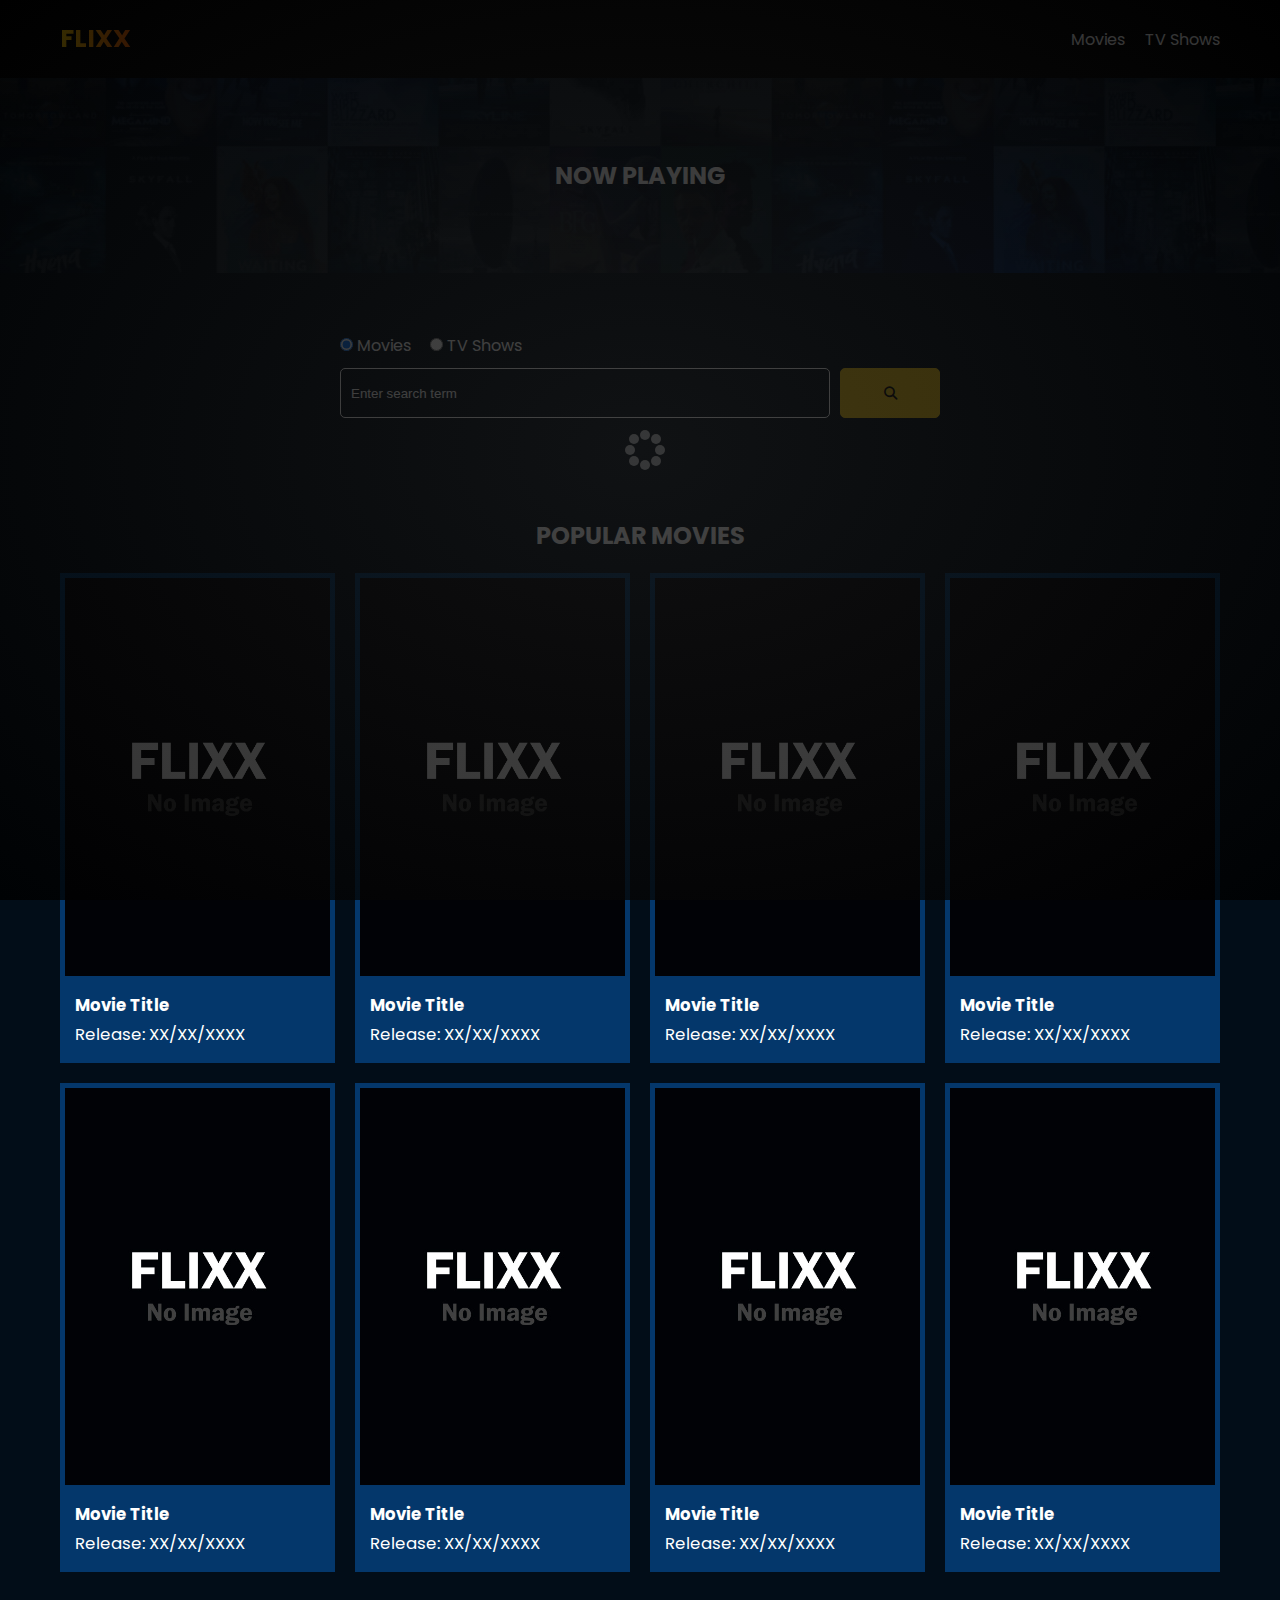
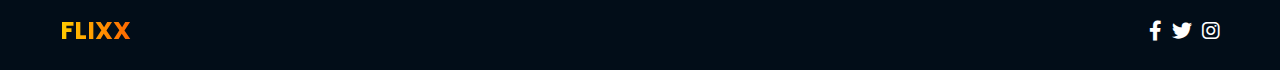
<file: index.html>
<!DOCTYPE html>
<html lang="en">
  <head>
    <meta charset="UTF-8" />
    <meta http-equiv="X-UA-Compatible" content="IE=edge" />
    <meta name="viewport" content="width=device-width, initial-scale=1.0" />
    <link rel="preconnect" href="https://fonts.googleapis.com" />
    <link rel="preconnect" href="https://fonts.gstatic.com" crossorigin />
    <link
      href="https://fonts.googleapis.com/css2?family=Poppins:wght@300;400;700&display=swap"
      rel="stylesheet"
    />
    <link rel="stylesheet" href="lib/swiper.css" />
    <link rel="stylesheet" href="lib/fontawesome.css" />
    <link rel="stylesheet" href="css/style.css" />
    <link rel="stylesheet" href="css/spinner.css" />
    <script src="lib/swiper.js"></script>
    <script src="js/script.js" defer></script>
    <title>Flixx</title>
  </head>
  <body>
    <header class="main-header">
      <div class="container">
        <div class="logo"><a href="/">FLIXX</a></div>
        <nav>
          <ul>
            <li>
              <a class="nav-link" href="/">Movies</a>
            </li>
            <li>
              <a class="nav-link" href="/shows.html">TV Shows</a>
            </li>
          </ul>
        </nav>
      </div>
    </header>

    <!-- Now Playing Section -->
    <section class="now-playing">
      <h2>Now Playing</h2>
      <div class="swiper">
        <div class="swiper-wrapper">
          <!-- <div class="swiper-slide">
            <a href="movie-details.html?id=1">
              <img src="./images/no-image.jpg" alt="Movie Title" />
            </a>
            <h4 class="swiper-rating">
              <i class="fas fa-star text-secondary"></i> 8 / 10
            </h4>
          </div> -->
        </div>
      </div>
    </section>

    <!-- Search Movies -->
    <section class="search">
      <div class="container">
        <div id="alert"></div>
        <form action="/search.html" class="search-form">
          <!-- movies and shows radio box -->
          <div class="search-radio">
            <input type="radio" id="movie" name="type" value="movie" checked />
            <label for="movies">Movies</label>
            <input type="radio" id="tv" name="type" value="tv" />
            <label for="shows">TV Shows</label>
          </div>
          <div class="search-flex">
            <input
              type="text"
              name="search-term"
              id="search-term"
              placeholder="Enter search term"
            />
            <button class="btn" type="submit">
              <i class="fas fa-search"></i>
            </button>
          </div>
        </form>
      </div>
    </section>

    <!-- Popular Movies -->
    <section class="container">
      <h2>Popular Movies</h2>
      <div id="popular-movies" class="grid">
        <div class="card">
          <a href="movie-details.html?id=1">
            <img
              src="images/no-image.jpg"
              class="card-img-top"
              alt="Movie Title"
            />
          </a>
          <div class="card-body">
            <h5 class="card-title">Movie Title</h5>
            <p class="card-text">
              <small class="text-muted">Release: XX/XX/XXXX</small>
            </p>
          </div>
        </div>
        <div class="card">
          <a href="movie-details.html?id=1">
            <img
              src="images/no-image.jpg"
              class="card-img-top"
              alt="Movie Title"
            />
          </a>
          <div class="card-body">
            <h5 class="card-title">Movie Title</h5>
            <p class="card-text">
              <small class="text-muted">Release: XX/XX/XXXX</small>
            </p>
          </div>
        </div>
        <div class="card">
          <a href="movie-details.html?id=1">
            <img
              src="images/no-image.jpg"
              class="card-img-top"
              alt="Movie Title"
            />
          </a>
          <div class="card-body">
            <h5 class="card-title">Movie Title</h5>
            <p class="card-text">
              <small class="text-muted">Release: XX/XX/XXXX</small>
            </p>
          </div>
        </div>
        <div class="card">
          <a href="movie-details.html?id=1">
            <img
              src="images/no-image.jpg"
              class="card-img-top"
              alt="Movie Title"
            />
          </a>
          <div class="card-body">
            <h5 class="card-title">Movie Title</h5>
            <p class="card-text">
              <small class="text-muted">Release: XX/XX/XXXX</small>
            </p>
          </div>
        </div>
        <div class="card">
          <a href="movie-details.html?id=1">
            <img
              src="images/no-image.jpg"
              class="card-img-top"
              alt="Movie Title"
            />
          </a>
          <div class="card-body">
            <h5 class="card-title">Movie Title</h5>
            <p class="card-text">
              <small class="text-muted">Release: XX/XX/XXXX</small>
            </p>
          </div>
        </div>
        <div class="card">
          <a href="movie-details.html?id=1">
            <img
              src="images/no-image.jpg"
              class="card-img-top"
              alt="Movie Title"
            />
          </a>
          <div class="card-body">
            <h5 class="card-title">Movie Title</h5>
            <p class="card-text">
              <small class="text-muted">Release: XX/XX/XXXX</small>
            </p>
          </div>
        </div>
        <div class="card">
          <a href="movie-details.html?id=1">
            <img
              src="images/no-image.jpg"
              class="card-img-top"
              alt="Movie Title"
            />
          </a>
          <div class="card-body">
            <h5 class="card-title">Movie Title</h5>
            <p class="card-text">
              <small class="text-muted">Release: XX/XX/XXXX</small>
            </p>
          </div>
        </div>
        <div class="card">
          <a href="movie-details.html?id=1">
            <img
              src="images/no-image.jpg"
              class="card-img-top"
              alt="Movie Title"
            />
          </a>
          <div class="card-body">
            <h5 class="card-title">Movie Title</h5>
            <p class="card-text">
              <small class="text-muted">Release: XX/XX/XXXX</small>
            </p>
          </div>
        </div>
      </div>
    </section>

    <!-- Footer -->
    <footer class="main-footer">
      <div class="container">
        <div class="logo"><span>FLIXX</span></div>
        <div class="social-links">
          <a href="https://www.facebook.com" target="_blank"
            ><i class="fab fa-facebook-f"></i
          ></a>
          <a href="https://www.twitter.com" target="_blank"
            ><i class="fab fa-twitter"></i
          ></a>
          <a href="https://www.instagram.com" target="_blank"
            ><i class="fab fa-instagram"></i
          ></a>
        </div>
      </div>
    </footer>

    <div class="spinner"></div>
  </body>
</html>
</file>
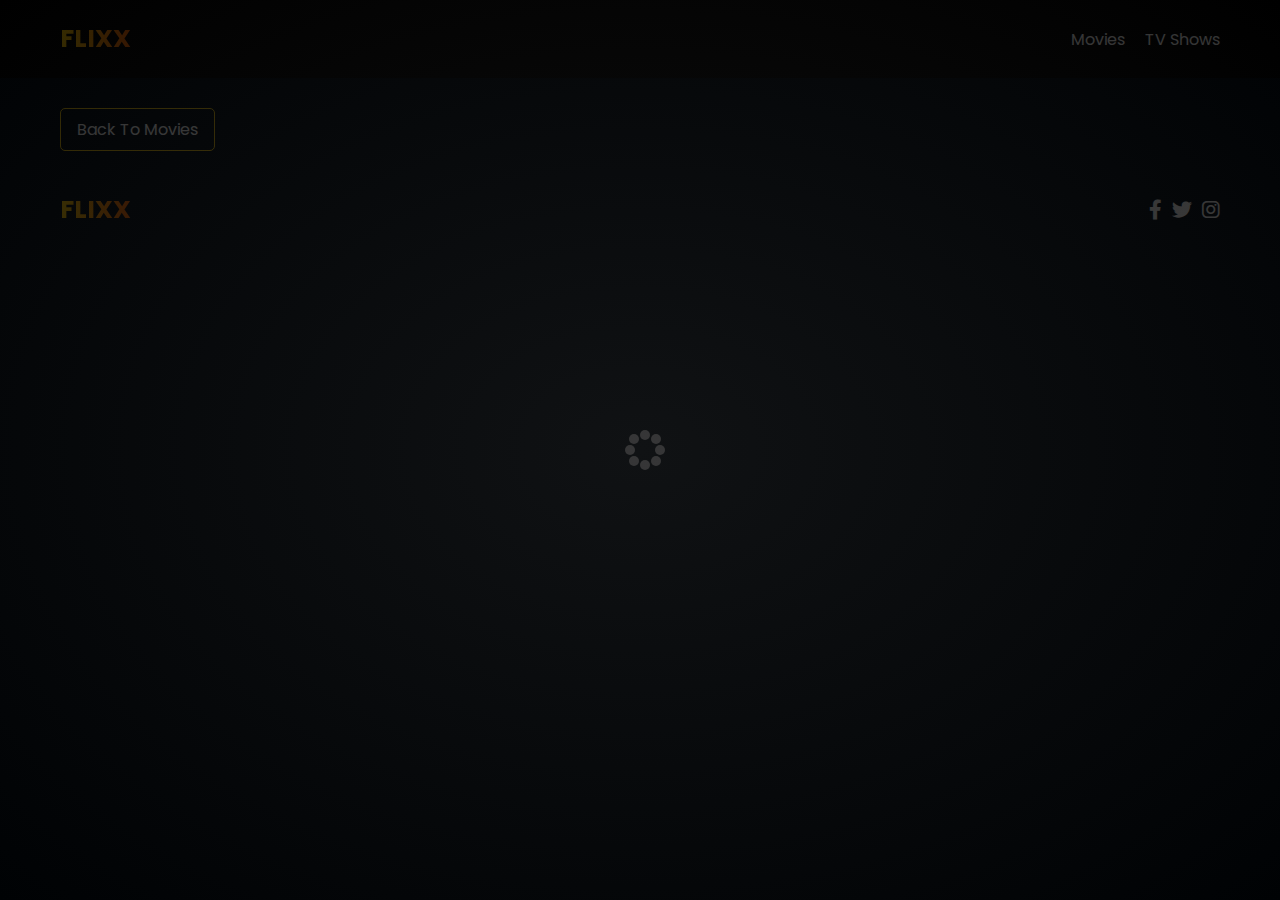
<file: movie-details.html>
<!DOCTYPE html>
<html lang="en">
  <head>
    <meta charset="UTF-8" />
    <meta http-equiv="X-UA-Compatible" content="IE=edge" />
    <meta name="viewport" content="width=device-width, initial-scale=1.0" />
    <link rel="preconnect" href="https://fonts.googleapis.com" />
    <link rel="preconnect" href="https://fonts.gstatic.com" crossorigin />
    <link
      href="https://fonts.googleapis.com/css2?family=Poppins:wght@300;400;700&display=swap"
      rel="stylesheet"
    />
    <link rel="stylesheet" href="lib/fontawesome.css" />
    <link rel="stylesheet" href="css/style.css" />
    <link rel="stylesheet" href="css/spinner.css" />
    <script src="js/script.js" defer></script>
    <title>Flixx | Movie Details</title>
  </head>
  <body>
    <header class="main-header">
      <div class="container">
        <div class="logo"><a href="/">FLIXX</a></div>
        <nav>
          <ul>
            <li>
              <a class="nav-link" href="/">Movies</a>
            </li>
            <li>
              <a class="nav-link" href="/shows.html">TV Shows</a>
            </li>
          </ul>
        </nav>
      </div>
    </header>

    <!-- Movie Details -->
    <section class="container">
      <div class="back">
        <a class="btn" href="index.html">Back To Movies</a>
      </div>
      <!-- Movie Details Output -->
      <div id="movie-details">
        <!-- <div class="details-top">
          <div>
            <img
              src="images/no-image.jpg"
              class="card-img-top"
              alt="Movie Title"
            />
          </div>
          <div>
            <h2>Movie Title</h2>
            <p>
              <i class="fas fa-star text-primary"></i>
              8 / 10
            </p>
            <p class="text-muted">Release Date: XX/XX/XXXX</p>
            <p>
              Lorem ipsum dolor sit amet consectetur adipisicing elit. Maiores
              atque molestiae error debitis provident dolore hic odit, impedit
              sint, voluptatum consectetur assumenda expedita perferendis
              obcaecati veritatis voluptatibus. Voluptatum repellat suscipit,
              quae molestiae cupiditate modi libero dolorem commodi obcaecati!
              Ratione quia corporis recusandae delectus perspiciatis consequatur
              ipsam. Cumque omnis ad recusandae.
            </p>
            <h5>Genres</h5>
            <ul class="list-group">
              <li>Genre 1</li>
              <li>Genre 2</li>
              <li>Genre 3</li>
            </ul>
            <a href="#" target="_blank" class="btn">Visit Movie Homepage</a>
          </div>
        </div>
        <div class="details-bottom">
          <h2>Movie Info</h2>
          <ul>
            <li><span class="text-secondary">Budget:</span> $1,000,000</li>
            <li><span class="text-secondary">Revenue:</span> $2,000,000</li>
            <li><span class="text-secondary">Runtime:</span> 90 minutes</li>
            <li><span class="text-secondary">Status:</span> Released</li>
          </ul>
          <h4>Production Companies</h4>
          <div class="list-group">Company 1, Company 2, Company 3</div>
        </div> -->
      </div>
    </section>

    <!-- Footer -->
    <footer class="main-footer">
      <div class="container">
        <div class="logo"><span>FLIXX</span></div>
        <div class="social-links">
          <a href="https://www.facebook.com" target="_blank"
            ><i class="fab fa-facebook-f"></i
          ></a>
          <a href="https://www.twitter.com" target="_blank"
            ><i class="fab fa-twitter"></i
          ></a>
          <a href="https://www.instagram.com" target="_blank"
            ><i class="fab fa-instagram"></i
          ></a>
        </div>
      </div>
    </footer>

    <div class="spinner"></div>
  </body>
</html>
</file>
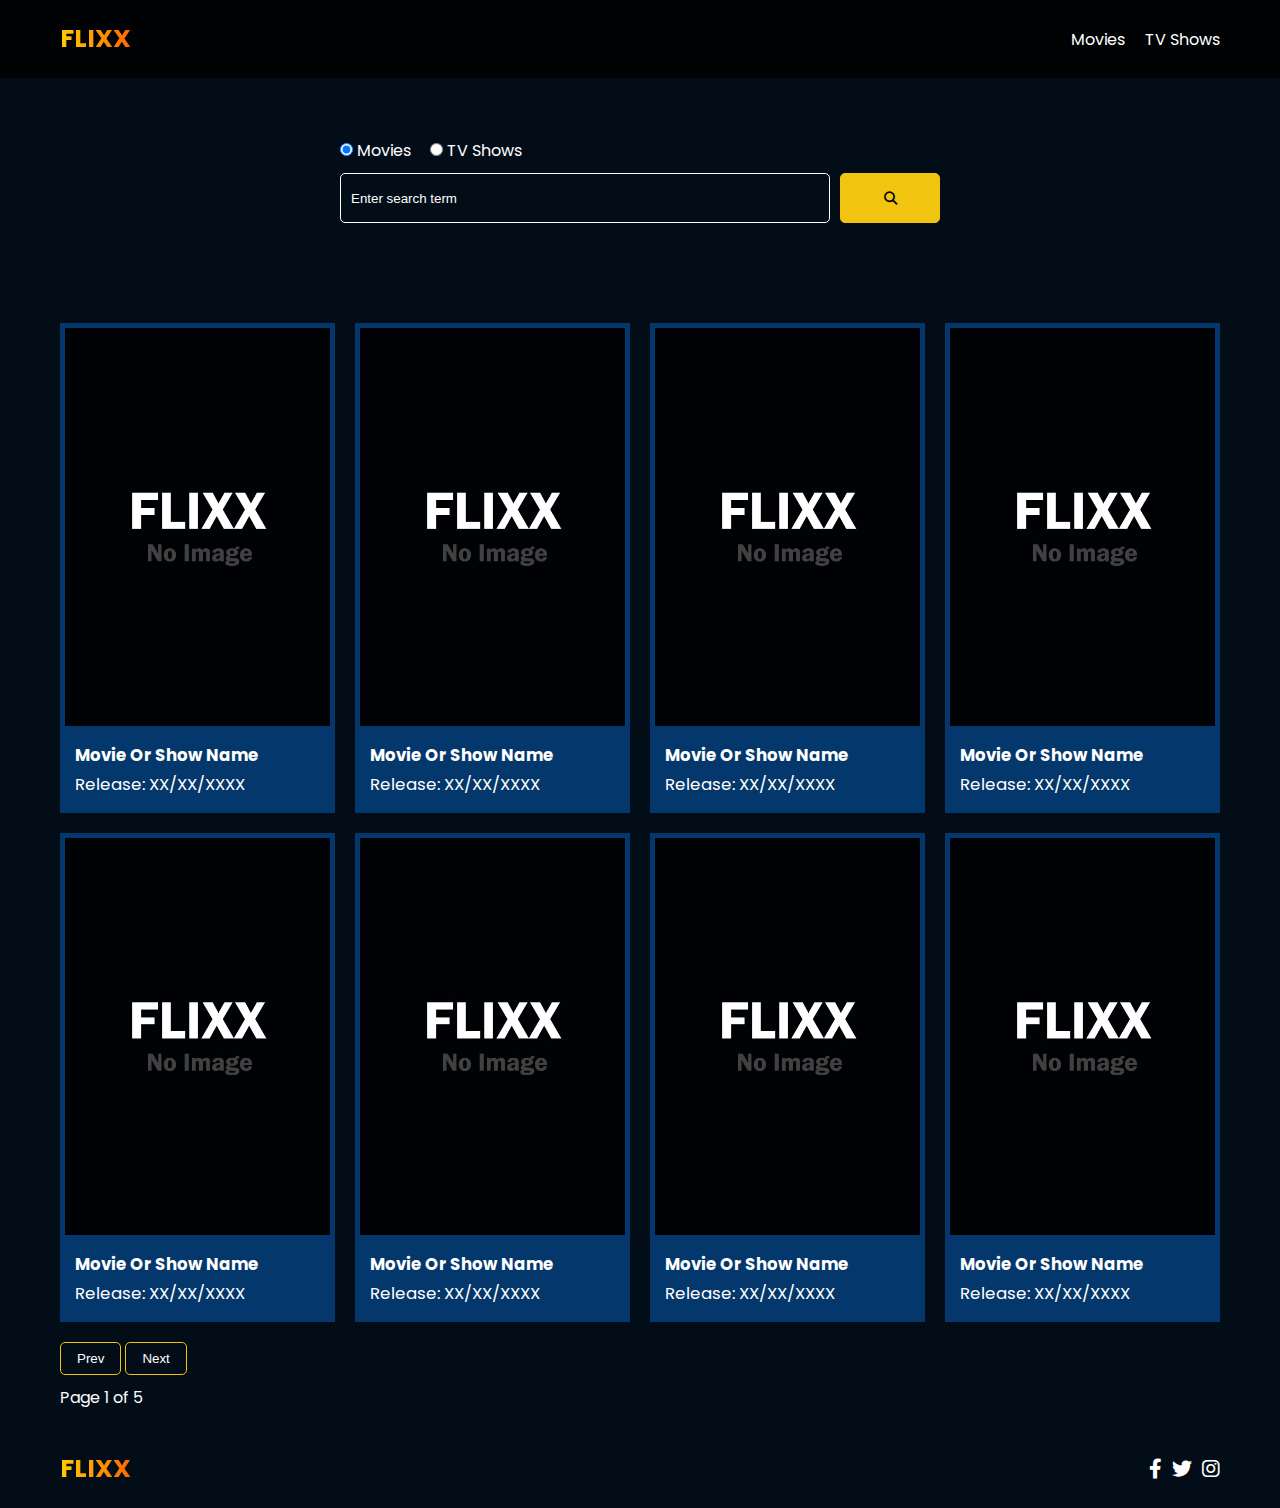
<file: search.html>
<!DOCTYPE html>
<html lang="en">
  <head>
    <meta charset="UTF-8" />
    <meta http-equiv="X-UA-Compatible" content="IE=edge" />
    <meta name="viewport" content="width=device-width, initial-scale=1.0" />
    <link rel="preconnect" href="https://fonts.googleapis.com" />
    <link rel="preconnect" href="https://fonts.gstatic.com" crossorigin />
    <link
      href="https://fonts.googleapis.com/css2?family=Poppins:wght@300;400;700&display=swap"
      rel="stylesheet"
    />
    <link rel="stylesheet" href="lib/fontawesome.css" />
    <link rel="stylesheet" href="css/style.css" />
    <link rel="stylesheet" href="css/spinner.css" />
    <script src="js/script.js" defer></script>
    <title>Flixx | Search Movies & Shows</title>
  </head>
  <body>
    <header class="main-header">
      <div class="container">
        <div class="logo"><a href="/">FLIXX</a></div>
        <nav>
          <ul>
            <li>
              <a class="nav-link" href="/">Movies</a>
            </li>
            <li>
              <a class="nav-link" href="/shows.html">TV Shows</a>
            </li>
          </ul>
        </nav>
      </div>
    </header>

    <!-- Search Movies -->
    <section class="search">
      <div class="container">
        <div id="alert"></div>
        <form action="/search.html" class="search-form">
          <div class="search-radio">
            <input type="radio" id="movie" name="type" value="movie" checked />
            <label for="movies">Movies</label>
            <input type="radio" id="tv" name="type" value="tv" />
            <label for="shows">TV Shows</label>
          </div>
          <div class="search-flex">
            <input
              type="text"
              name="search-term"
              id="search-term"
              placeholder="Enter search term"
            />
            <button class="btn" type="submit">
              <i class="fas fa-search"></i>
            </button>
          </div>
        </form>
      </div>
    </section>

    <!-- Search Results -->
    <section id="search-results-wrapper" class="container">
      <heading id="search-results-heading"></heading>
      <div id="search-results" class="grid">
        <div class="card">
          <a href="#">
            <img src="images/no-image.jpg" class="card-img-top" alt="" />
          </a>
          <div class="card-body">
            <h5 class="card-title">Movie Or Show Name</h5>
            <p class="card-text">
              <small class="text-muted">Release: XX/XX/XXXX</small>
            </p>
          </div>
        </div>
        <div class="card">
          <a href="#">
            <img src="images/no-image.jpg" class="card-img-top" alt="" />
          </a>
          <div class="card-body">
            <h5 class="card-title">Movie Or Show Name</h5>
            <p class="card-text">
              <small class="text-muted">Release: XX/XX/XXXX</small>
            </p>
          </div>
        </div>
        <div class="card">
          <a href="#">
            <img src="images/no-image.jpg" class="card-img-top" alt="" />
          </a>
          <div class="card-body">
            <h5 class="card-title">Movie Or Show Name</h5>
            <p class="card-text">
              <small class="text-muted">Release: XX/XX/XXXX</small>
            </p>
          </div>
        </div>
        <div class="card">
          <a href="#">
            <img src="images/no-image.jpg" class="card-img-top" alt="" />
          </a>
          <div class="card-body">
            <h5 class="card-title">Movie Or Show Name</h5>
            <p class="card-text">
              <small class="text-muted">Release: XX/XX/XXXX</small>
            </p>
          </div>
        </div>
        <div class="card">
          <a href="#">
            <img src="images/no-image.jpg" class="card-img-top" alt="" />
          </a>
          <div class="card-body">
            <h5 class="card-title">Movie Or Show Name</h5>
            <p class="card-text">
              <small class="text-muted">Release: XX/XX/XXXX</small>
            </p>
          </div>
        </div>
        <div class="card">
          <a href="#">
            <img src="images/no-image.jpg" class="card-img-top" alt="" />
          </a>
          <div class="card-body">
            <h5 class="card-title">Movie Or Show Name</h5>
            <p class="card-text">
              <small class="text-muted">Release: XX/XX/XXXX</small>
            </p>
          </div>
        </div>
        <div class="card">
          <a href="#">
            <img src="images/no-image.jpg" class="card-img-top" alt="" />
          </a>
          <div class="card-body">
            <h5 class="card-title">Movie Or Show Name</h5>
            <p class="card-text">
              <small class="text-muted">Release: XX/XX/XXXX</small>
            </p>
          </div>
        </div>
        <div class="card">
          <a href="#">
            <img src="images/no-image.jpg" class="card-img-top" alt="" />
          </a>
          <div class="card-body">
            <h5 class="card-title">Movie Or Show Name</h5>
            <p class="card-text">
              <small class="text-muted">Release: XX/XX/XXXX</small>
            </p>
          </div>
        </div>
      </div>
      <div id="pagination">
        <div class="pagination">
          <button class="btn btn-primary" id="prev">Prev</button>
          <button class="btn btn-primary" id="next">Next</button>
          <div class="page-counter">Page 1 of 5</div>
        </div>
      </div>
    </section>

    <!-- Footer -->
    <footer class="main-footer">
      <div class="container">
        <div class="logo"><span>FLIXX</span></div>
        <div class="social-links">
          <a href="https://www.facebook.com" target="_blank"
            ><i class="fab fa-facebook-f"></i
          ></a>
          <a href="https://www.twitter.com" target="_blank"
            ><i class="fab fa-twitter"></i
          ></a>
          <a href="https://www.instagram.com" target="_blank"
            ><i class="fab fa-instagram"></i
          ></a>
        </div>
      </div>
    </footer>

    <div class="spinner"></div>
  </body>
</html>
</file>
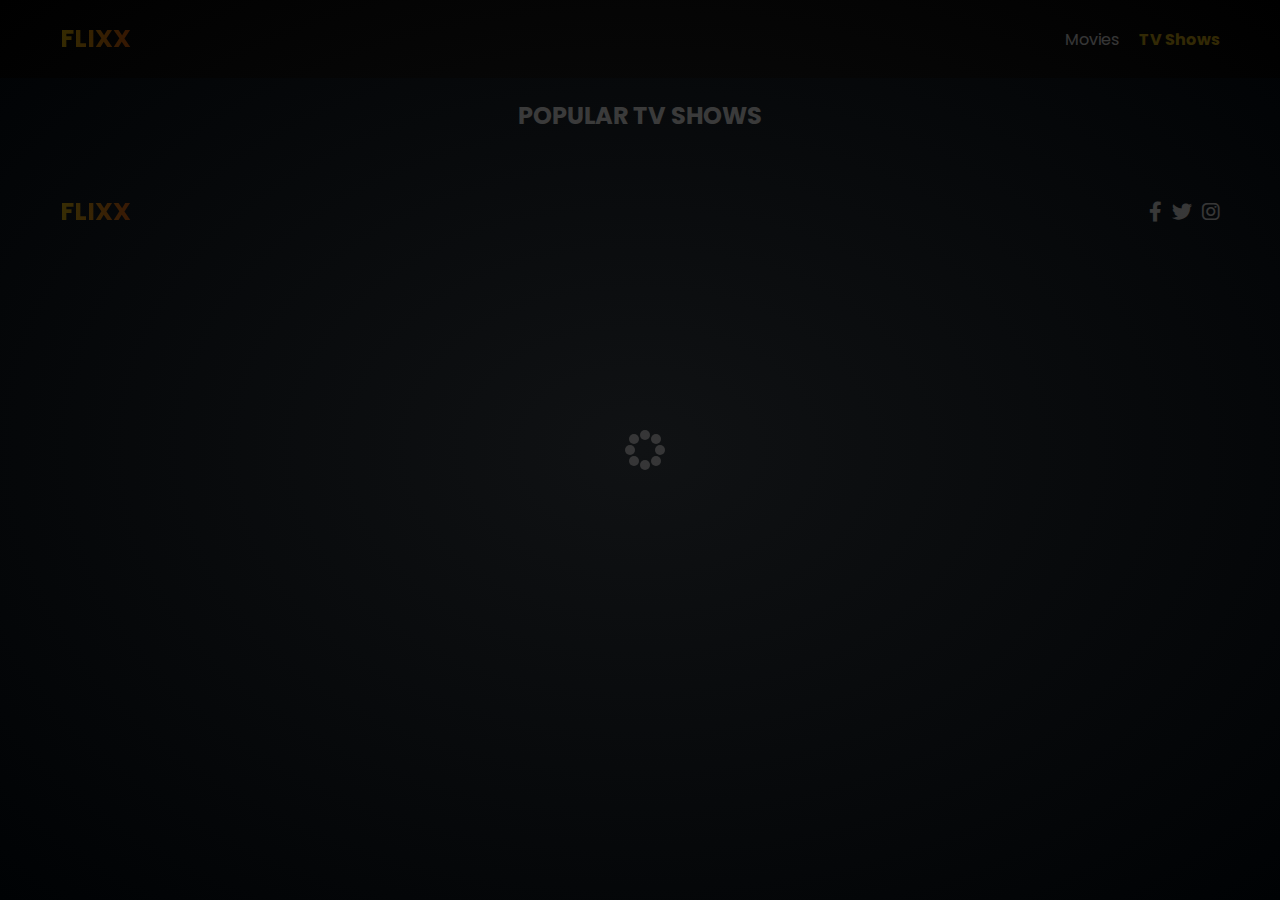
<file: shows.html>
<!DOCTYPE html>
<html lang="en">
  <head>
    <meta charset="UTF-8" />
    <meta http-equiv="X-UA-Compatible" content="IE=edge" />
    <meta name="viewport" content="width=device-width, initial-scale=1.0" />
    <link rel="preconnect" href="https://fonts.googleapis.com" />
    <link rel="preconnect" href="https://fonts.gstatic.com" crossorigin />
    <link
      href="https://fonts.googleapis.com/css2?family=Poppins:wght@300;400;700&display=swap"
      rel="stylesheet"
    />
    <link rel="stylesheet" href="lib/fontawesome.css" />
    <link rel="stylesheet" href="css/style.css" />
    <link rel="stylesheet" href="css/spinner.css" />
    <script src="js/script.js" defer></script>
    <title>Flixx</title>
  </head>
  <body>
    <header class="main-header">
      <div class="container">
        <div class="logo"><a href="/">FLIXX</a></div>
        <nav>
          <ul>
            <li>
              <a class="nav-link" href="/">Movies</a>
            </li>
            <li>
              <a class="nav-link" href="/shows.html">TV Shows</a>
            </li>
          </ul>
        </nav>
      </div>
    </header>

    <!-- Popular TV Shows -->
    <section class="container">
      <h2>Popular TV Shows</h2>
      <div id="popular-shows" class="grid">
        <!-- <div class="card">
          <a href="tv-details.html?id=1">
            <img
              src="images/no-image.jpg"
              class="card-img-top"
              alt="Show Title"
            />
          </a>
          <div class="card-body">
            <h5 class="card-title">Show Title</h5>
            <p class="card-text">
              <small class="text-muted">Aired: XX/XX/XXXX</small>
            </p>
          </div>
        </div>
        <div class="card">
          <a href="tv-details.html?id=1">
            <img
              src="images/no-image.jpg"
              class="card-img-top"
              alt="Show Title"
            />
          </a>
          <div class="card-body">
            <h5 class="card-title">Show Title</h5>
            <p class="card-text">
              <small class="text-muted">Aired: XX/XX/XXXX</small>
            </p>
          </div>
        </div>
        <div class="card">
          <a href="tv-details.html?id=1">
            <img
              src="images/no-image.jpg"
              class="card-img-top"
              alt="Show Title"
            />
          </a>
          <div class="card-body">
            <h5 class="card-title">Show Title</h5>
            <p class="card-text">
              <small class="text-muted">Aired: XX/XX/XXXX</small>
            </p>
          </div>
        </div>
        <div class="card">
          <a href="tv-details.html?id=1">
            <img
              src="images/no-image.jpg"
              class="card-img-top"
              alt="Show Title"
            />
          </a>
          <div class="card-body">
            <h5 class="card-title">Show Title</h5>
            <p class="card-text">
              <small class="text-muted">Aired: XX/XX/XXXX</small>
            </p>
          </div>
        </div>
        <div class="card">
          <a href="tv-details.html?id=1">
            <img
              src="images/no-image.jpg"
              class="card-img-top"
              alt="Show Title"
            />
          </a>
          <div class="card-body">
            <h5 class="card-title">Show Title</h5>
            <p class="card-text">
              <small class="text-muted">Aired: XX/XX/XXXX</small>
            </p>
          </div>
        </div>
        <div class="card">
          <a href="tv-details.html?id=1">
            <img
              src="images/no-image.jpg"
              class="card-img-top"
              alt="Show Title"
            />
          </a>
          <div class="card-body">
            <h5 class="card-title">Show Title</h5>
            <p class="card-text">
              <small class="text-muted">Aired: XX/XX/XXXX</small>
            </p>
          </div>
        </div>
        <div class="card">
          <a href="tv-details.html?id=1">
            <img
              src="images/no-image.jpg"
              class="card-img-top"
              alt="Show Title"
            />
          </a>
          <div class="card-body">
            <h5 class="card-title">Show Title</h5>
            <p class="card-text">
              <small class="text-muted">Aired: XX/XX/XXXX</small>
            </p>
          </div>
        </div>
        <div class="card">
          <a href="tv-details.html?id=1">
            <img
              src="images/no-image.jpg"
              class="card-img-top"
              alt="Show Title"
            />
          </a>
          <div class="card-body">
            <h5 class="card-title">Show Title</h5>
            <p class="card-text">
              <small class="text-muted">Aired: XX/XX/XXXX</small>
            </p>
          </div>
        </div> -->
      </div>
    </section>

    <!-- Footer -->
    <footer class="main-footer">
      <div class="container">
        <div class="logo"><span>FLIXX</span></div>
        <div class="social-links">
          <a href="https://www.facebook.com" target="_blank"
            ><i class="fab fa-facebook-f"></i
          ></a>
          <a href="https://www.twitter.com" target="_blank"
            ><i class="fab fa-twitter"></i
          ></a>
          <a href="https://www.instagram.com" target="_blank"
            ><i class="fab fa-instagram"></i
          ></a>
        </div>
      </div>
    </footer>

    <div class="spinner"></div>
  </body>
</html>
</file>
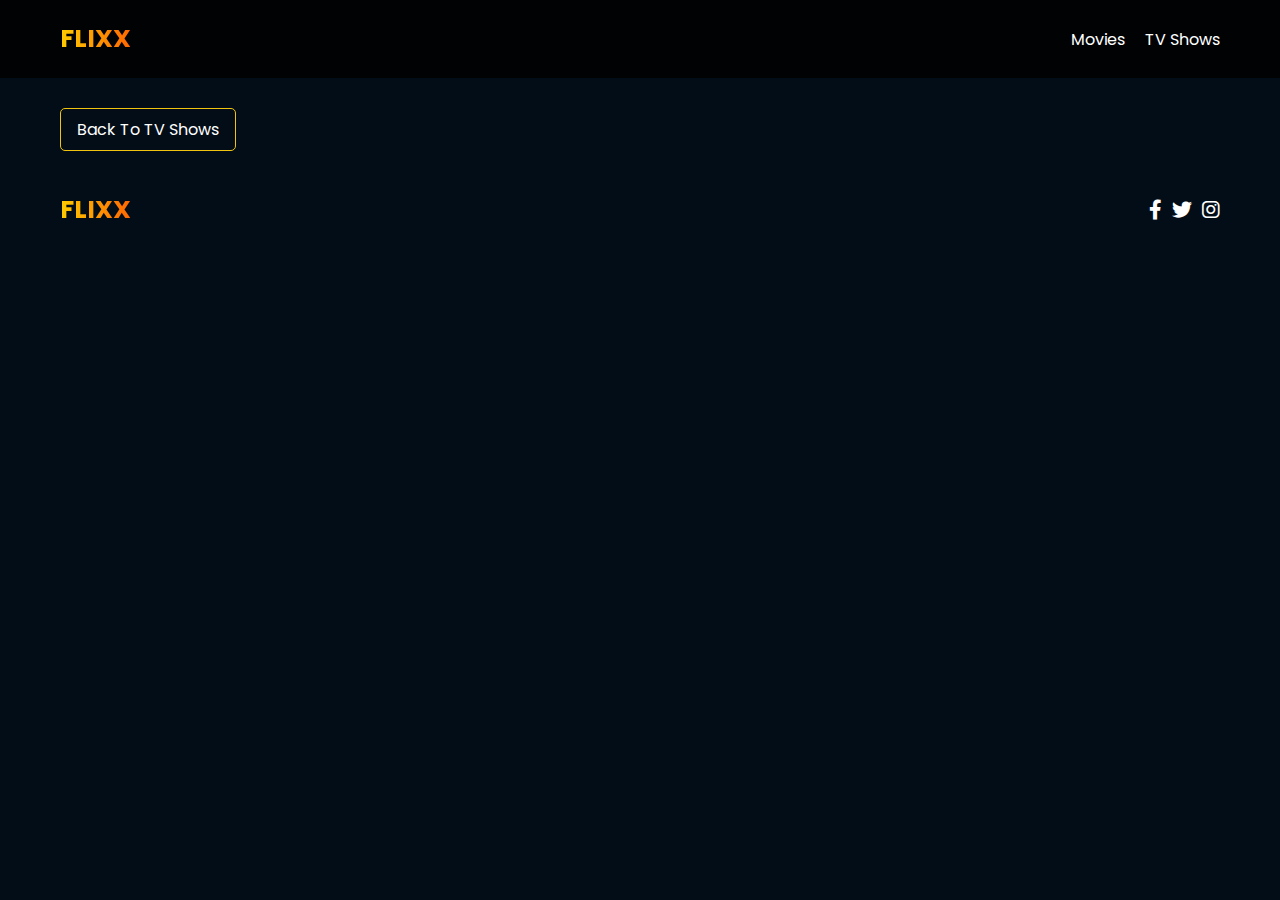
<file: tv-details.html>
<!DOCTYPE html>
<html lang="en">
  <head>
    <meta charset="UTF-8" />
    <meta http-equiv="X-UA-Compatible" content="IE=edge" />
    <meta name="viewport" content="width=device-width, initial-scale=1.0" />
    <link rel="preconnect" href="https://fonts.googleapis.com" />
    <link rel="preconnect" href="https://fonts.gstatic.com" crossorigin />
    <link
      href="https://fonts.googleapis.com/css2?family=Poppins:wght@300;400;700&display=swap"
      rel="stylesheet"
    />
    <link rel="stylesheet" href="lib/fontawesome.css" />
    <link rel="stylesheet" href="css/style.css" />
    <link rel="stylesheet" href="css/spinner.css" />
    <script src="js/script.js" defer></script>
    <title>Flixx | Show Details</title>
  </head>
  <body>
    <header class="main-header">
      <div class="container">
        <div class="logo"><a href="/">FLIXX</a></div>
        <nav>
          <ul>
            <li>
              <a class="nav-link" href="/">Movies</a>
            </li>
            <li>
              <a class="nav-link" href="/shows.html">TV Shows</a>
            </li>
          </ul>
        </nav>
      </div>
    </header>

    <!-- Show Details -->
    <section class="container">
      <div class="back">
        <a class="btn" href="shows.html">Back To TV Shows</a>
      </div>
      <!-- Show Details Output -->
      <div id="show-details">
        <!-- <div class="details-top">
          <div>
            <img
              src="images/no-image.jpg"
              class="card-img-top"
              alt="Show Name"
            />
          </div>
          <div>
            <h2>Show Name</h2>
            <p>
              <i class="fas fa-star text-primary"></i>
              8 / 10
            </p>
            <p class="text-muted">Release Date: XX/XX/XXXX</p>
            <p>
              Lorem, ipsum dolor sit amet consectetur adipisicing elit. Nemo
              aut, illum nesciunt esse cum tempora ipsa animi unde repellendus
              recusandae, quidem libero labore beatae sint nostrum inventore!
              Inventore libero sit exercitationem non magni odio nobis dolorum
              quae, deserunt quo unde labore consequuntur amet voluptatum vitae
              omnis dignissimos error quasi tempora?
            </p>
            <h5>Genres</h5>
            <ul class="list-group">
              <li>Genre 1</li>
              <li>Genre 2</li>
              <li>Genre 3</li>
            </ul>
            <a href="#" target="_blank" class="btn">Visit Show Homepage</a>
          </div>
        </div>
        <div class="details-bottom">
          <h2>Show Info</h2>
          <ul>
            <li><span class="text-secondary">Number Of Episodes:</span> 50</li>
            <li>
              <span class="text-secondary">Last Episode To Air:</span> Last
              Aired Show Episode
            </li>
            <li><span class="text-secondary">Status:</span> Released</li>
          </ul>
          <h4>Production Companies</h4>
          <div class="list-group">Company 1, Company 2, Company 3</div>
        </div> -->
      </div>
    </section>

    <!-- Footer -->
    <footer class="main-footer">
      <div class="container">
        <div class="logo"><span>FLIXX</span></div>
        <div class="social-links">
          <a href="https://www.facebook.com" target="_blank"
            ><i class="fab fa-facebook-f"></i
          ></a>
          <a href="https://www.twitter.com" target="_blank"
            ><i class="fab fa-twitter"></i
          ></a>
          <a href="https://www.instagram.com" target="_blank"
            ><i class="fab fa-instagram"></i
          ></a>
        </div>
      </div>
    </footer>

    <div class="spinner"></div>
  </body>
</html>
</file>
<file: css/style.css>
*,
*::before,
*::after {
  box-sizing: border-box;
  padding: 0;
  margin: 0;
}

:root {
  --color-primary: #020d18;
  --color-secondary: #f1c40f;
}

body {
  font-family: 'Poppins', sans-serif;
  font-size: 16px;
  background: var(--color-primary);
  color: #fff;
  overflow-x: hidden;
}

a {
  color: #fff;
  text-decoration: none;
}

ul {
  list-style: none;
}

.text-primary {
  color: var(--color-secondary);
}

.text-secondary {
  color: var(--color-secondary);
}

.active {
  color: var(--color-secondary);
  font-weight: 700;
}

.back {
  margin-top: 30px;
}

.btn {
  display: inline-block;
  padding: 0.5rem 1rem;
  border: 1px solid var(--color-secondary);
  border-radius: 5px;
  color: #fff;
  cursor: pointer;
  background: transparent;
  transition: all 0.3s ease-in-out;
}

.btn:hover {
  background: var(--color-secondary);
  color: #000;
}

.btn:disabled {
  border-color: #ccc;
  cursor: not-allowed;
}

.btn:disabled:hover {
  background: transparent;
  color: #fff;
}

.container {
  max-width: 1200px;
  width: 100%;
  margin: 0 auto;
  padding: 0 20px;
}

.main-header .container {
  display: flex;
  justify-content: space-between;
  align-items: center;
  padding: 0 20px;
}

.main-header {
  padding: 20px 0;
  background: rgba(0, 0, 0, 0.8);
}

.main-header .logo {
background: linear-gradient(to right, #ffcc00, #ff9900, #ff6600);
  -webkit-background-clip: text;
  -webkit-text-fill-color: transparent;
  display: inline-block;
  font-size: 25px;
  font-weight: 700;
  text-transform: uppercase;
}

.main-header ul {
  display: flex;
}

.main-header ul li {
  margin-left: 20px;
}

.main-header ul li a {
  font-size: 16px;
}

.main-header ul li a:hover {
  color: var(--color-secondary);
}

/* Grid */
.grid {
  display: grid;
  grid-template-columns: repeat(auto-fit, minmax(250px, 1fr));
  grid-gap: 20px;
}

/* Card */
.card {
  background: #04376b;
  padding: 5px;
}

.card img {
  width: 100%;
}

.card-body {
  padding: 10px;
  font-size: 20px;
}

.card:hover {
  transform: scale(1.05);
  transition: all 0.5s ease-in-out;
  background: #0a4b8f;
}

/* Footer */
.main-footer {
  background: #020d18;
  padding: 20px 0;
  margin-top: 20px;
}

.main-footer .container {
  display: flex;
  justify-content: space-between;
  align-items: center;
}

.main-footer .container .logo {
  background: linear-gradient(to right, #ffcc00, #ff9900, #ff6600);
  -webkit-background-clip: text;
  -webkit-text-fill-color: transparent;
  display: inline-block;
  font-size: 25px;
  font-weight: 700;
  text-transform: uppercase;
}

.main-footer .container .social-links {
  display: flex;
  font-size: 20px;
}

.main-footer .container .social-links a {
  margin-left: 10px;
  color: #fff;
}

.main-footer .container .social-links a:hover {
  color: var(--color-secondary);
}

/* Section: Now Playing */

section.now-playing {
  padding: 60px;
  background: url(../images/showcase-bg.jpg) no-repeat center center/cover;
}

section h2 {
  margin: 20px 0;
  text-align: center;
  text-transform: uppercase;
}

/* Slider */
.swiper {
  width: 100%;
  height: 50%;
}

.swiper-slide {
  text-align: center;
  font-size: 18px;
  background: var(--color-primary);
  display: flex;
  flex-direction: column;
  justify-content: center;
  align-items: center;
}

.swiper-slide img {
  display: block;
  width: 100%;
  height: 100%;
  object-fit: cover;
}

.swiper-rating {
  padding: 10px;
}

/* Movie Details */
.details-top {
  display: flex;
  justify-content: space-between;
  align-items: center;
  margin: 50px 0 30px;
}

.details-top img {
  width: 400px;
  height: 100%;
  margin-right: 60px;
  object-fit: cover;
}

.details-top p {
  margin: 20px 0;
}

.details-top .btn {
  margin-top: 20px;
}


.details-bottom li {
  margin: 15px 0;
  padding-bottom: 8px;
  border-bottom: 1px solid #fff;
  border-color: rgba(255, 255, 255, 0.1);
}

/* Search */
.search {
  padding: 60px;
  margin-bottom: 40px;
}

.search .container {
  display: flex;
  justify-content: center;
  align-items: center;
  flex-direction: column;
}

.search .container h2 {
  margin-bottom: 20px;
}

.search .container form {
  width: 100%;
  max-width: 600px;
}

.search-radio label {
  margin-right: 15px;
}

.search-flex {
  display: flex;
  justify-content: space-between;
  align-items: center;
  margin-top: 10px;
}

.search .container form input[type='text'] {
  flex: 6;
  width: 100%;
  height: 50px;
  padding: 10px;
  margin-right: 10px;
  border: 1px solid #fff;
  border-radius: 5px;
  background: transparent;
  color: #fff;
}

.search .container form input[type='text']::placeholder {
  color: #fff;
}

.search .container form input[type='text']:focus {
  outline: none;
}

.search .container form button {
  flex: 1;
  display: block;
  width: 100%;
  padding: 10px;
  border-radius: 5px;
  height: 50px;
  cursor: pointer;
  background: var(--color-secondary);
  color: #000;
}

.search .container form button:hover {
  background: transparent;
  color: #fff;
}

.pagination {
  margin-top: 20px;
}

.page-counter {
  margin-top: 10px;
}

/* Alert */
.alert {
  padding: 10px 20px;
  margin-bottom: 20px;
  border-radius: 5px;
}

.success {
  background: green;
}

.error {
  background: red;
}
#movie-details, #show-details {
    position: relative;
}


/* ===================== MEDIA QUERIES ===================== */
@media screen and (max-width: 768px) {
  /* Logo adjustments */
  .main-header .logo,
  .main-footer .container .logo {
    font-size: 18px;
    text-align: center;
  }

  .main-header .container {
    align-items: flex-start;
  }

  .main-header ul li {
    margin:0 10px;
  }

  /* Details Top Section */
  .details-top {
    flex-direction: column;
    align-items: center;
    text-align: center;
  }

  .details-top img {
    width: 100%;
    height: auto;
    margin: 0 0 20px 0;
  }

  .details-top .btn {
    width: 100%;
  }

  /* Search section */
  .search .container form {
    padding: 0 10px;
  }

  .search-flex {
    flex-direction: column;
  }

  .search .container form input[type='text'] {
    margin: 0 0 10px 0;
  }

  /* Footer */
  .main-footer .container {
    flex-direction: column;
    align-items: center;
    text-align: center;
  }

  .main-footer .container .social-links {
    margin-top: 10px;
    justify-content: center;
  }
}
</file>
<file: css/spinner.css>
/* Spinner From: https://codepen.io/tbrownvisuals/pen/edGYvx */
.spinner {
  position: fixed;
  z-index: 999;
  height: 2em;
  width: 2em;
  overflow: show;
  margin: auto;
  top: 0;
  left: 0;
  bottom: 0;
  right: 0;
  display: none;
}

.show {
  display: block;
}

/* Transparent Overlay */
.spinner:before {
  content: '';
  display: block;
  position: fixed;
  top: 0;
  left: 0;
  width: 100%;
  height: 100%;
  background: radial-gradient(rgba(20, 20, 20, 0.8), rgba(0, 0, 0, 0.8));

  background: -webkit-radial-gradient(
    rgba(20, 20, 20, 0.8),
    rgba(0, 0, 0, 0.8)
  );
}

/* :not(:required) hides these rules from IE9 and below */
.spinner:not(:required) {
  /* hide "loading..." text */
  font: 0/0 a;
  color: transparent;
  text-shadow: none;
  background-color: transparent;
  border: 0;
}

.spinner:not(:required):after {
  content: '';
  display: block;
  font-size: 10px;
  width: 1em;
  height: 1em;
  margin-top: -0.5em;
  -webkit-animation: spinner 150ms infinite linear;
  -moz-animation: spinner 150ms infinite linear;
  -ms-animation: spinner 150ms infinite linear;
  -o-animation: spinner 150ms infinite linear;
  animation: spinner 150ms infinite linear;
  border-radius: 0.5em;
  -webkit-box-shadow: rgba(255, 255, 255, 0.75) 1.5em 0 0 0,
    rgba(255, 255, 255, 0.75) 1.1em 1.1em 0 0,
    rgba(255, 255, 255, 0.75) 0 1.5em 0 0,
    rgba(255, 255, 255, 0.75) -1.1em 1.1em 0 0,
    rgba(255, 255, 255, 0.75) -1.5em 0 0 0,
    rgba(255, 255, 255, 0.75) -1.1em -1.1em 0 0,
    rgba(255, 255, 255, 0.75) 0 -1.5em 0 0,
    rgba(255, 255, 255, 0.75) 1.1em -1.1em 0 0;
  box-shadow: rgba(255, 255, 255, 0.75) 1.5em 0 0 0,
    rgba(255, 255, 255, 0.75) 1.1em 1.1em 0 0,
    rgba(255, 255, 255, 0.75) 0 1.5em 0 0,
    rgba(255, 255, 255, 0.75) -1.1em 1.1em 0 0,
    rgba(255, 255, 255, 0.75) -1.5em 0 0 0,
    rgba(255, 255, 255, 0.75) -1.1em -1.1em 0 0,
    rgba(255, 255, 255, 0.75) 0 -1.5em 0 0,
    rgba(255, 255, 255, 0.75) 1.1em -1.1em 0 0;
}

/* Animation */

@-webkit-keyframes spinner {
  0% {
    -webkit-transform: rotate(0deg);
    -moz-transform: rotate(0deg);
    -ms-transform: rotate(0deg);
    -o-transform: rotate(0deg);
    transform: rotate(0deg);
  }
  100% {
    -webkit-transform: rotate(360deg);
    -moz-transform: rotate(360deg);
    -ms-transform: rotate(360deg);
    -o-transform: rotate(360deg);
    transform: rotate(360deg);
  }
}
@-moz-keyframes spinner {
  0% {
    -webkit-transform: rotate(0deg);
    -moz-transform: rotate(0deg);
    -ms-transform: rotate(0deg);
    -o-transform: rotate(0deg);
    transform: rotate(0deg);
  }
  100% {
    -webkit-transform: rotate(360deg);
    -moz-transform: rotate(360deg);
    -ms-transform: rotate(360deg);
    -o-transform: rotate(360deg);
    transform: rotate(360deg);
  }
}
@-o-keyframes spinner {
  0% {
    -webkit-transform: rotate(0deg);
    -moz-transform: rotate(0deg);
    -ms-transform: rotate(0deg);
    -o-transform: rotate(0deg);
    transform: rotate(0deg);
  }
  100% {
    -webkit-transform: rotate(360deg);
    -moz-transform: rotate(360deg);
    -ms-transform: rotate(360deg);
    -o-transform: rotate(360deg);
    transform: rotate(360deg);
  }
}
@keyframes spinner {
  0% {
    -webkit-transform: rotate(0deg);
    -moz-transform: rotate(0deg);
    -ms-transform: rotate(0deg);
    -o-transform: rotate(0deg);
    transform: rotate(0deg);
  }
  100% {
    -webkit-transform: rotate(360deg);
    -moz-transform: rotate(360deg);
    -ms-transform: rotate(360deg);
    -o-transform: rotate(360deg);
    transform: rotate(360deg);
  }
}
</file>
